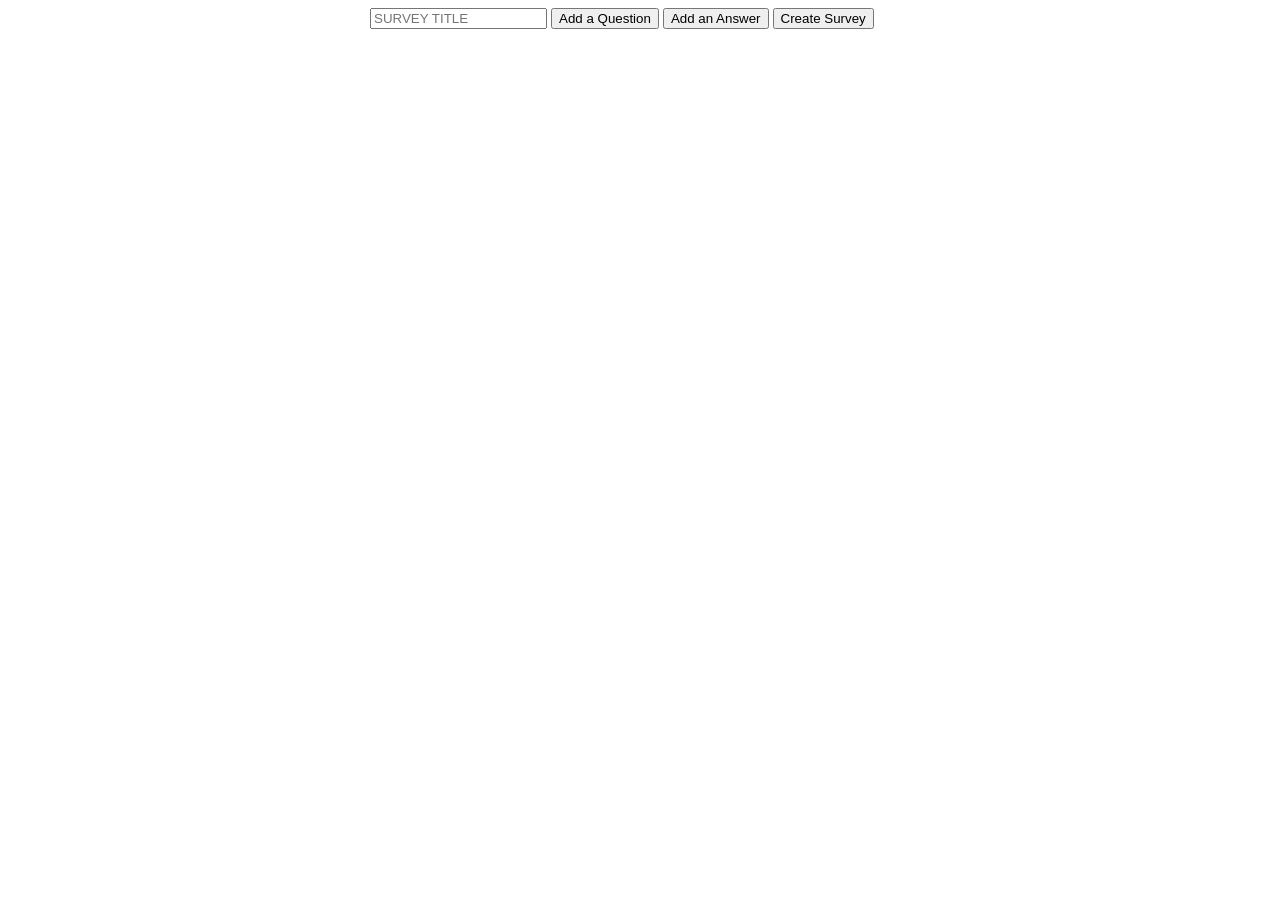
<file: src/index.html>
<!DOCTYPE html>
<html lang="en">
<head>
    <meta charset="UTF-8">
    <title>Title</title>
    <link href="./styles/style.css" rel="stylesheet">
</head>
<body>
<div class="container">
    <form class="form">
        <label>
            <input name="surveyTitle" placeholder="SURVEY TITLE" type="text">
        </label>
        <button data-question type="submit">Add a Question</button>
        <button data-answer type="submit">Add an Answer</button>
        <button data-survey type="submit">Create Survey</button>
    </form>
    <form class="question-list" data-question-list>

    </form>

</div>

<script src="./js/script.js"></script>
</body>
</html>
</file>
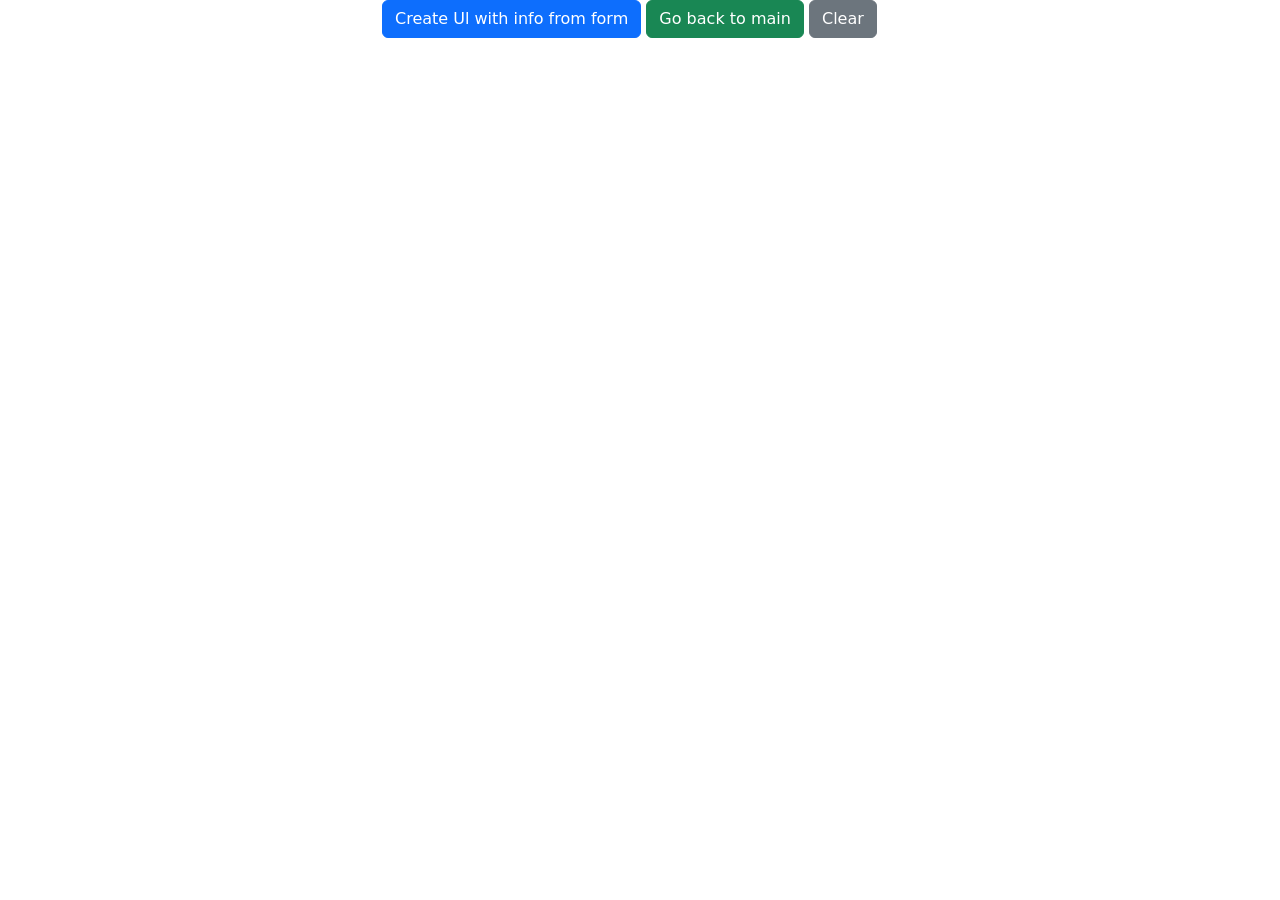
<file: src/sub.html>
<!DOCTYPE html>
<html lang="en">
<head>
    <meta charset="UTF-8">
    <title>Title</title>
    <link crossorigin="anonymous" href="https://cdn.jsdelivr.net/npm/bootstrap@5.0.1/dist/css/bootstrap.min.css"
          integrity="sha384-+0n0xVW2eSR5OomGNYDnhzAbDsOXxcvSN1TPprVMTNDbiYZCxYbOOl7+AMvyTG2x" rel="stylesheet">
    <link href="./styles/style.css" rel="stylesheet">
</head>
<body>

<div class="container">
    <button class="btn btn-primary" id="generateUl" type="button">Create Ul with info from form</button>
    <a class="btn btn-success" href="./index.html" role="button">Go back to main</a>
    <button class="btn btn-secondary" id="clearButton" type="button">Clear</button>
    <div class="formData text-center"></div>
</div>

<script src="js/script.js"></script>
</body>
</html>
</file>
<file: src/styles/style.css>
.container {
    margin: 0 auto;
    width: 60vh;
    list-style: none;
}

.no-data {
    font-size: 60px;
    color: red;
}
</file>
